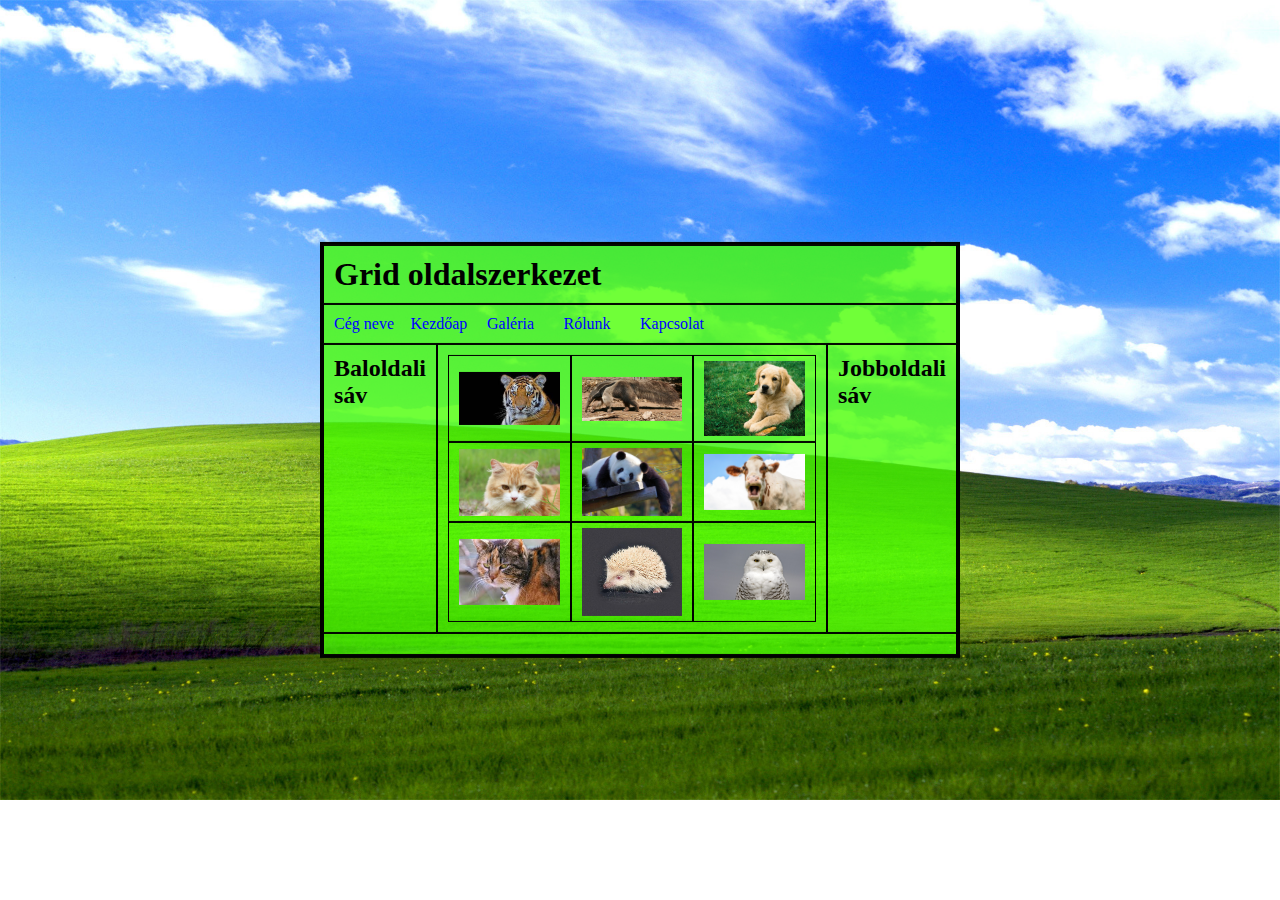
<file: index.html>
<!DOCTYPE html>
<html lang="hu">
<head>
    <meta charset="UTF-8">
    <meta name="description" content="Not free Web tutorials">
    <meta name="keywords" content="HTML, CSS">
    <meta name="author" content="Szabó Roland">
    <meta name="viewport" content="width=device-width, initial-scale=1.0">
    <link rel="stylesheet" href="style.css">
    <title>Szabó Roland - Egyedi oldalalakítás</title>
</head>
<body>
    <main>
        <header>
            <h1>Grid oldalszerkezet</h1>
            <p></p>
        </header>
        <nav>
           <ul>
                <li><a href="">Cég neve</a></li>
                <li><a href="">Kezdőap</a></li>
                <li><a href="">Galéria</a></li>
                <li><a href="">Rólunk</a></li>
                <li><a href="">Kapcsolat</a></li>
           </ul>
        </nav>
        <aside id="bal">
            <h2>Baloldali sáv</h2>
            <p></p>
        </aside>
        <article>
            
            <div class="kepek">
                <div class="kep"><img class="kep" src="image/Tigris.jfif" alt=""></div>
                <div class="kep"><img class="kep" src="image/Hangyász.jpg" alt=""></div>
                <div class="kep"><img class="kep" src="image/Kutya.jpg" alt=""></div>
                <div class="kep"><img class="kep" src="image/Macska.jpg" alt=""></div>
                <div class="kep"><img class="kep" src="image/Panda.jpg" alt=""></div>
                <div class="kep"><img class="kep" src="image/Szarvasmarha.jpg" alt=""></div>
                <div class="kep"><img class="kep" src="image/Macska2.jfif" alt=""></div>
                <div class="kep"><img class="kep" src="image/Sun.jfif" alt=""></div>
                <div class="kep"><img class="kep" src="image/Bagoly.jpg" alt=""></div>
            </div>
        </article> 
        <aside id="jobb">
            <h2>Jobboldali sáv</h2>
        </aside>
        <footer>

        </footer>
    </main>
    
</body>
</html>
</file>
<file: style.css>
* {
    margin: 0;
    padding: 0;
    box-sizing: border-box; 
    /* Elem méretébe beletartozik a padding és a border */
    background-color: rgba(240, 248, 255, 0);
}

nav ul{
    display: grid;
    grid-template-columns: repeat(8, 1fr);
    list-style-type: none;
    
    margin: 0;
    padding: 0;
    /*color: yellow;*/
   /*display: inline;*/
}

nav ul a{
    color: blue;
}

body{
    width: 90%;
    max-width: 900px;
    margin: auto;
    background-image: url("image/WindowsXP.jpg");
    background-repeat: no-repeat;
    background-size: cover;
    
}
main{
    position: absolute;
    left: 50%;  /* relative to nearest positioned ancestor or body element */
    top: 50%;   /* relative to nearest positioned ancestor or body element */
    transform: translate(-50%, -50%); /* relative to element's height & width */

    border: 3px solid black;
    background-color: rgba(72, 255, 0, 0.781);
    display: grid;
    grid-template-columns: 1fr 4fr 1fr;
    grid-template-areas:
    "h h h"
    "n n n"
    "aB a aJ"
    "f f f";
}
/*GRID*/
header{
    grid-area: h;
}
article{
    
}
.kepek{
    display: grid;
    grid-template-columns: repeat(3, 1fr);
    justify-items: center;
    width: 100%;
}
div.kep{
    display: grid;
    margin: 0;
    width: 100%;
    height: 100%;
    border: 1px solid black;
}
img.kep{
    display: block;
    margin: auto;
    width: 100%;
    padding: 5px 10px;
}
nav{
    grid-area: n;
}
nav a{
    text-decoration: none;
}

footer{
    grid-area: f;
}
aside#bal{
    grid-area: aB;
}
aside#jobb{
    grid-area: aJ;
}



header, nav, article, footer, aside{
    border: 1px solid black;
    padding: 10px;
}

/* MOBIL nézet - reszponzivitás */
@media only screen and (max-width: 600px){
    body, main{
        background-color: blue;
        width: 100%;
    }
    main{
        background-color: antiquewhite;
        display: grid;
        grid-template-columns: 1fr;
        grid-template-areas:
        "h"
        "n"
        "aB"
        "a"
        "aJ"
        "f";
    }
}
</file>
